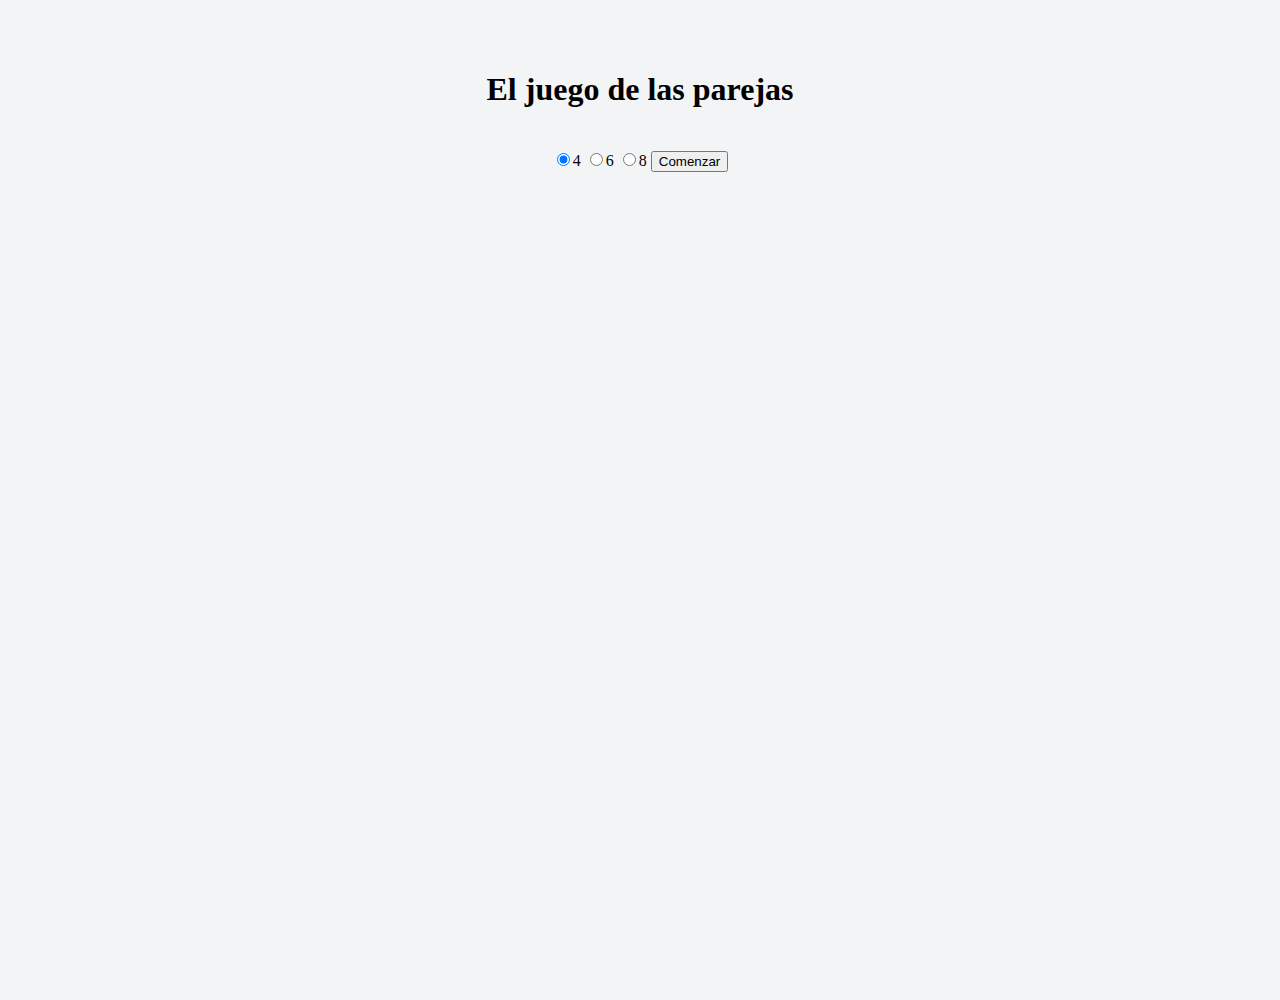
<file: docs/index.html>
<!DOCTYPE html>
<html lang="es">
    
    <head>
        <meta charset="UTF-8">
        <title>Reevaluación. Módulo 2.</title>
        <link rel="icon" href="favicon.png" />
        <link rel="stylesheet" href="assets/css/main.css">
    </head>
    
    <body>
        <div class="page">
            <main class="page__main">
                <div class="page__container">
                     <h1 class="page__title">El juego de las parejas</h1>

                    <div class="page__form">
                        <input value="4" type="radio" class="input" name="number" id="number-4">4
                        <input value="6" type="radio" class="input" name="number" id="number-6">6
                        <input value="8" type="radio" class="input" name="number" id="number-8">8
                        <button class="btn">Comenzar</button>
                    </div>
                    <ul class="page__cards"></ul>
                </div>
            </main>
        </div>
        <script src="assets/js/main.js"></script>
    </body>

</html>
</file>
<file: docs/assets/css/main.css>
body {background-color: #f3f4f5;height: 100vh;margin: 0px;padding: 50px;}.page__container {display: -webkit-box;display: -ms-flexbox;display: flex;-webkit-box-pack: center;-ms-flex-pack: center;justify-content: center;-webkit-box-align: center;-ms-flex-align: center;align-items: center;-webkit-box-orient: vertical;-webkit-box-direction: normal;-ms-flex-direction: column;flex-direction: column;}.page__form {margin: 20px;}.page__cards {display: -webkit-box;display: -ms-flexbox;display: flex;-webkit-box-align: center;-ms-flex-align: center;align-items: center;list-style: none;padding: 0;}.cards__item {margin: 10px;border: 2px solid rebeccapurple;}.hidden {display: none;}.back__container {height: 195px;width: 160px;}.front__container {height: 195px;width: 160px;}.front__img {height: 195px;width: 160px;}
</file>
